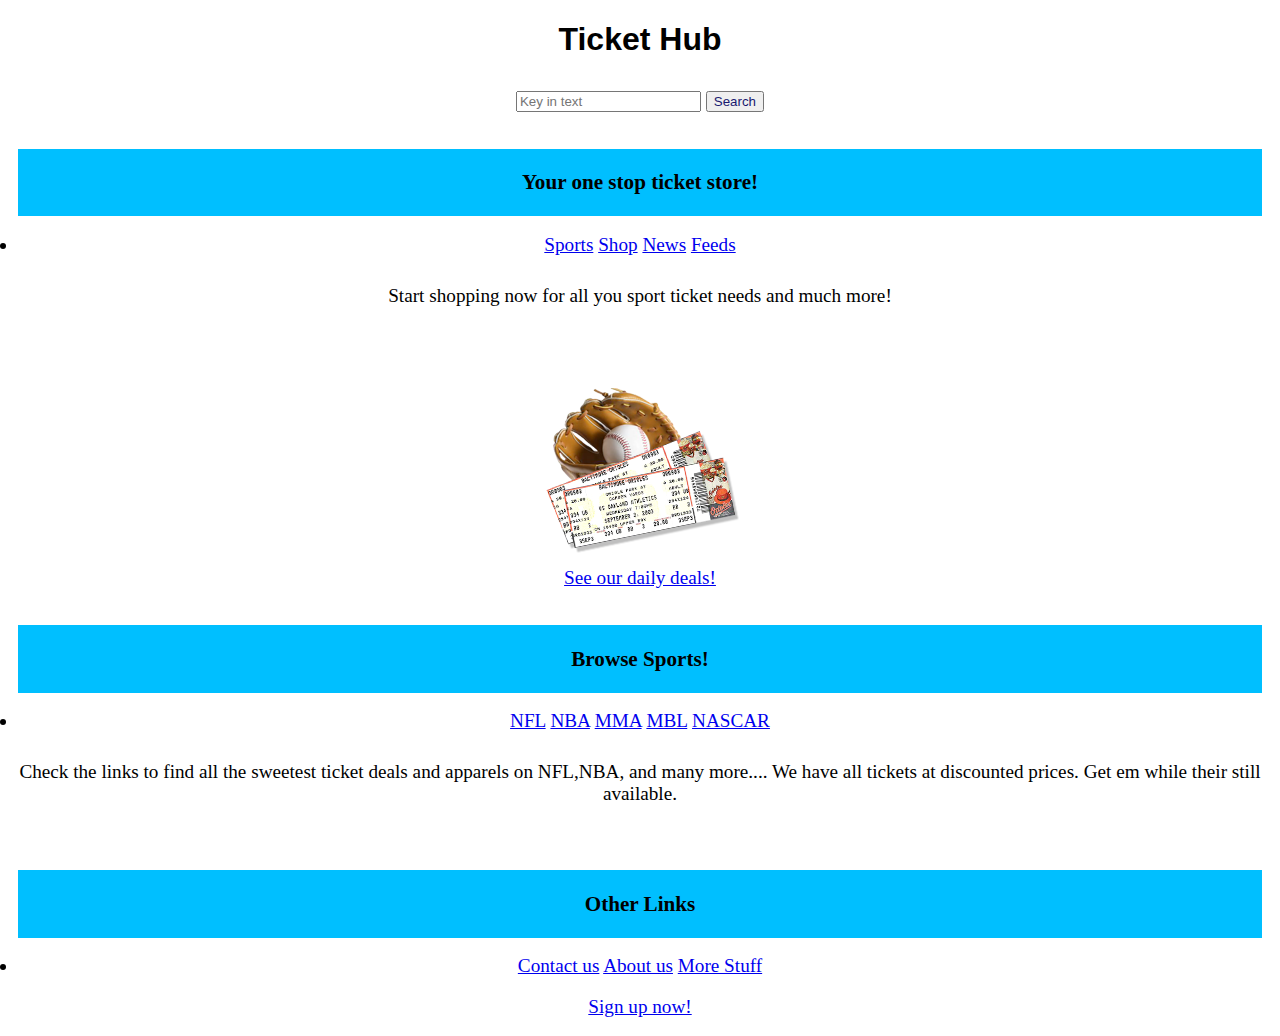
<file: index.html>
<!DOCTYPE html>
<!-- Project 4, Banchop Ben Kangdouangnhot, Term 1305, VFW -->
<html>
	<head>
    	<title>Ticket Hub</title>
    	<link rel="stylesheet" href="css/styles.css" type="text/css" />
   		<meta charset="UTF-8">
   		<meta name = "MobileOptimized" content= "320" />
  		<meta name = "robot" content="index, follow" />
  		<meta name = "HandheldFriendly" content="True" />
  		<meta name = "viewport" content="user-scalable=no, width=device-width"/>
	</head>
	<body>
   		 <h1>Ticket Hub</h1> 
   		 	<div>
   		 	
   		 	<input type = "text" id = "sport" placeholder="Key in text"/>
			<input type="button" value="Search" id="search"> </input>
			</div>
			<div> 
			<h2>Your one stop ticket store!</h2> 	
   		 	<li>
   		 		<a href="browse/sports.html" id="back">Sports</a>
   				<a href="browse/shop.html"> Shop</a>
				<a href="browse/news.html" id="clearData">News</a>
				<a href="dummy/dummy.html" id="clearData">Feeds</a>
			</li>
			<p>Start shopping now for all you sport ticket needs and much more!</p>	
		</div>
		<div>
			<br>
				<img src="image/sport.png" alt="some_text">
			</br>
			<a href="Specials/specials.html" id="clearData">See our daily deals!</a> 
		</div>
		<div>	
		 <h2>Browse Sports!</h2>	   
   		 	<li>
   		 		<a href="http://www.nfl.com"   id="back">NFL</a>
   				<a href="http://www.nba.com" id="Info">NBA</a>
				<a href="http://www.mixedmartialarts.com" id="clearData">MMA</a>
				<a href="http://mlb.mlb.com/home" id="clearData">MBL</a>
				<a href="dummy/dummy.html" id="clearData">NASCAR</a>
			</li>
		
		<p>Check the links to find all the sweetest ticket deals and apparels on NFL,NBA, and many more....
	       We have all 
 	   	   tickets at discounted prices. Get em while their still available.</p>
 	   	</div>
 	 <div>
 	 <h2>Other Links</h2>
   			<li>
   		 		<a href="dummy/dummy.html" id="back">Contact us</a>
   				<a href="dummy/dummy.html"> About us</a>
				<a href="dummy/dummy.html" id="clearData">More Stuff</a>
			</li>
		</div>
		<div>
	 		<a href="additem/additem.html">Sign up now! </a> 
		</div>
	</body>
</html>
</file>
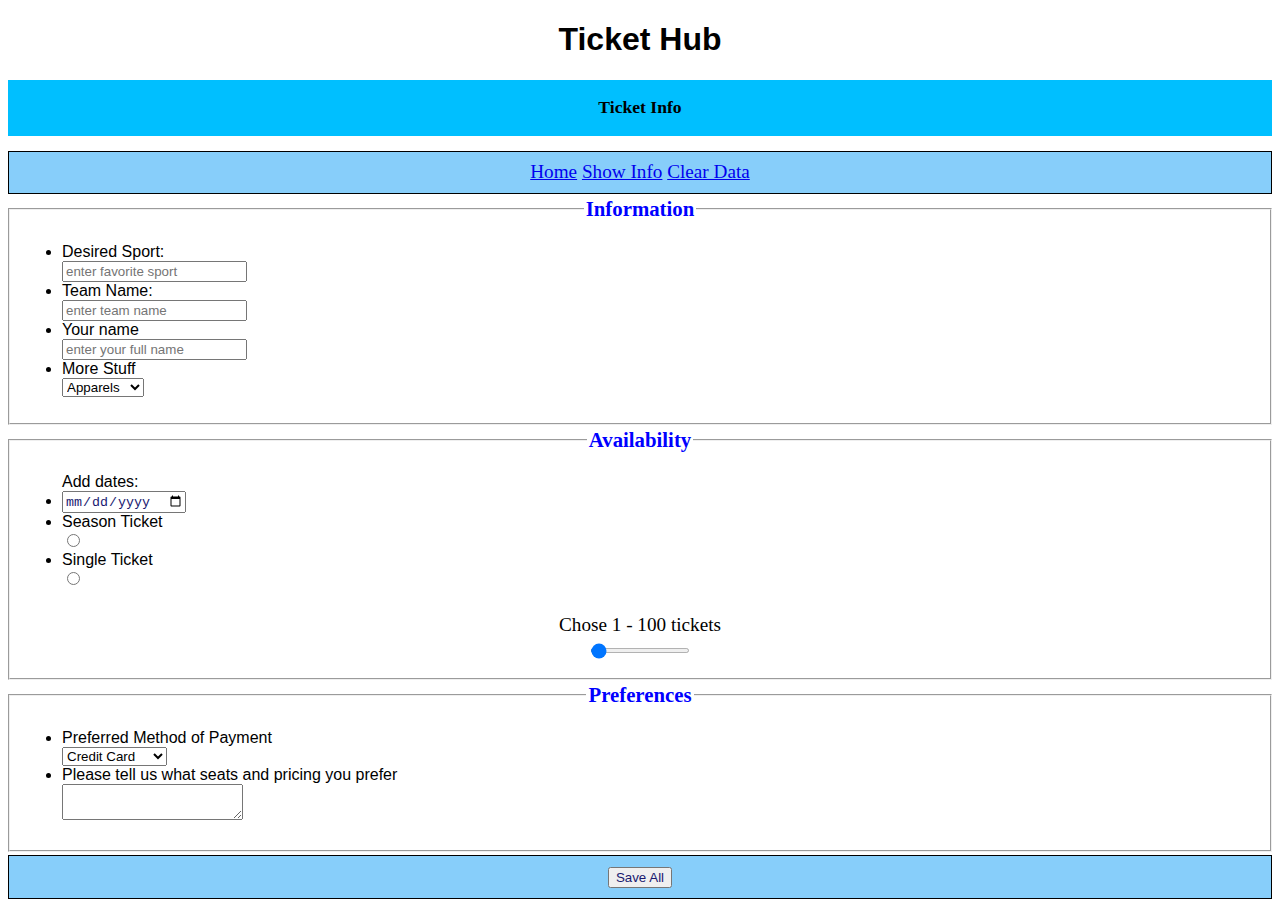
<file: additem/additem.html>
<!DOCTYPE html>
<!-- Project 1, Banchop Ben Kangdouangnhot, Term 1306, MIU -->
<html>
	<head>
    	<title>Ticket Hub</title>
 		<link rel="stylesheet" href="../css/styles.css" type="text/css" />
   	    <meta charset="UTF-8">
    	<meta name = "MobileOptimized" content= "320" />
    	<meta name = "robot" content="index, follow" />
   	    <meta name = "HandheldFriendly" content="True" />
   	    <meta name = "viewport" content="user-scalable=no, width=device-width"/>
	</head>
	<body>
  	<header>
 		<h1 id="h1">Ticket Hub</h1>
 	    <h2 id="h2" >Ticket Info</h2> 
   </header>
   		<nav>
   			<a href="../index.html" id="back">Home</a>
   			<a href="#" id="Info"> Show Info</a>
			<a href="../additem/additem.html" id="clearData">Clear Data</a>
		</nav>
   <form action="#" method = "post" id="forms">
       <fieldset>
			<legend>Information</legend>
			<ul id="errors" ></ul>
			<ul>
				<li><label for="team"> Desired Sport:  </label><input type = "text" id = "sport" placeholder="enter favorite sport"/></li>
 				<li><label for="tname"> Team Name: </label><input type = "text" id = "tname" placeholder="enter team name"/></li>
 				<li><label for="name"> Your name </label><input type = "text" id = "name" placeholder="enter your full name"/></li>
 				<li id="mStuff"><label for="group">More Stuff </label></li>
  	  		</ul>
	   </fieldset>
	   <fieldset>
	   		<legend>Availability</legend>
	  		<ul>
				<text> Add dates: </text>
				<li><input id="aDate"  <input type="date"/>		
 				<li><label for => Season Ticket</label><input type="radio" value ="Season" id="season" name="any"/></li>
 				<li><label for => Single Ticket </label><input type="radio" value="Single"  id="single" name="any"></li>
 			</ul>		
			<div>
				<label>Chose 1 - 100 tickets</label>
				<input id="range" type="range" min="0" max="100" value="1"/>
			</div>		 
	   </fieldset>
	   <fieldset>
    		<legend>Preferences</legend>
			<ul>
 	 			<li><label for="payments">Preferred Method of Payment</label></li>
  				<select id="payments">
	   <optgroup label="Method">
	   		<option value ="Credit" id="credit">Credit Card</option>
	  		<option value ="Cash" id="cash">Cash</option>
	   		<option value="Check" id="check">Check</option>
	   </optgroup>
	 			</select>
	 		<li>
	  			<label for="concerns"> Please tell us what seats and pricing you prefer </label><textarea id="concerns"></textarea>
	  		</li>			
	 		</ul>
	  </fieldset>
	 </form>
			<nav>
			<input type="button" value="Save All" id="saveValues"></input>
			</nav>
	  <script type="text/javascript" src="../js/json.js"></script>
  	  <script type="text/javascript" src="../js/main.js"></script>
	</body>
</html>
</file>
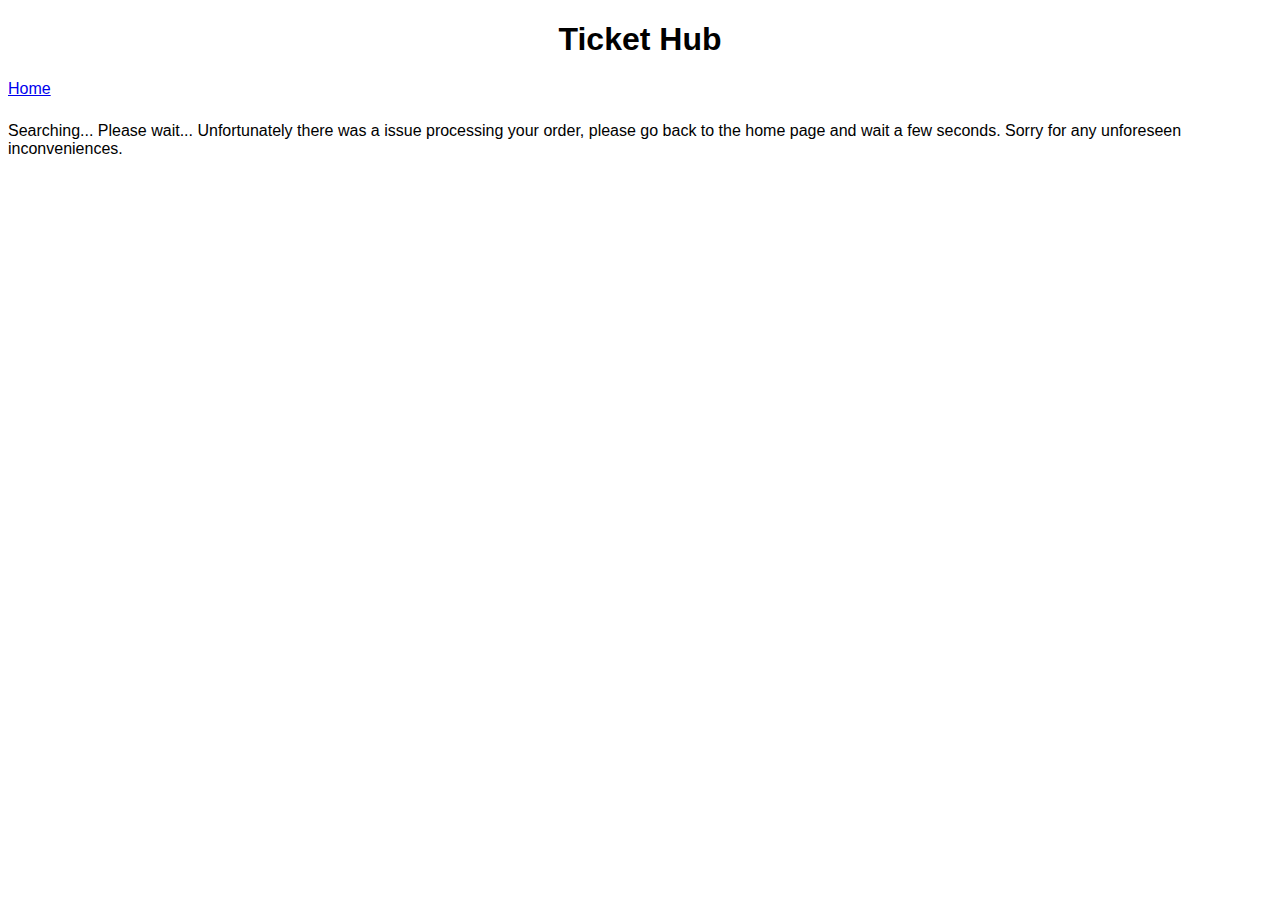
<file: dummy/dummy.html>
<!DOCTYPE html>
<!-- Project 1, Banchop Ben Kangdouangnhot, Term 1306, MIU-->
<html>
	<head>
    	<title>Ticket Hub</title>
    	<link rel="stylesheet" href="../css/styles.css" type="text/css" />
   		<meta charset="UTF-8">
   		<meta name = "MobileOptimized" content= "320" />
  		<meta name = "robot" content="index, follow" />
  		<meta name = "HandheldFriendly" content="True" />
  		<meta name = "viewport" content="user-scalable=no, width=device-width"/>
	</head>
	<body>
   		 <h1>Ticket Hub</h1> 
	<a href= "../index.html">Home</a>
	<p>Searching... Please wait... Unfortunately there was a issue processing your order, 
	   please go back to the home page and wait a few seconds. Sorry for any unforeseen inconveniences.</p>  
	</body>
</html>
</file>
<file: css/styles.css>
/* MIU
   Term 1306
   Banchop Ben Kangdouangnhot
   Project 1
 */
   
   
html {
     background-color: #fff;
}
body {
    font-family: "Helvetica", "Arial", sans-serif;
    background-color: #fff;
    color: #000000;
   
   
}
p {
    margin: 1.5em 0;
}
h1 {
	text-align: center;
	font-size: 200%;

}

h2 {
	text-align: left;
	font-size: 110%;
	color: #000000;
	text-align: center;
    padding: 1em;
    font-family:"Times New Roman", Times, serif;
    background-color: #00BFFF;
}

label {
	display : block;

}


nav {
	font-size: 120%;
	text-align: center;
	color: #000000;
	padding: .5em;
    background-color: #87CEFA; 
    font-family:"Times New Roman", Times, serif;
    border: 1px solid black;
}

div {
	font-size: 120%;
	text-align: center;
	color: #000000;
	padding: .5em;
    background-color: #ffffff; 
    font-family:"Times New Roman", Times, serif;
}

input {
	color: #191970;
	
}

#range {
    -webkit-appearance: slider-horizontal;
    width: 100px;
    height: 5px;
}

legend {
	text-align: center;
	font-size: 130%;
	font-weight: bold;
	color: #0000FF;
	font-family:"Times New Roman", Times, serif;
}

fieldset {
	margin: .2em 0;
}
</file>
